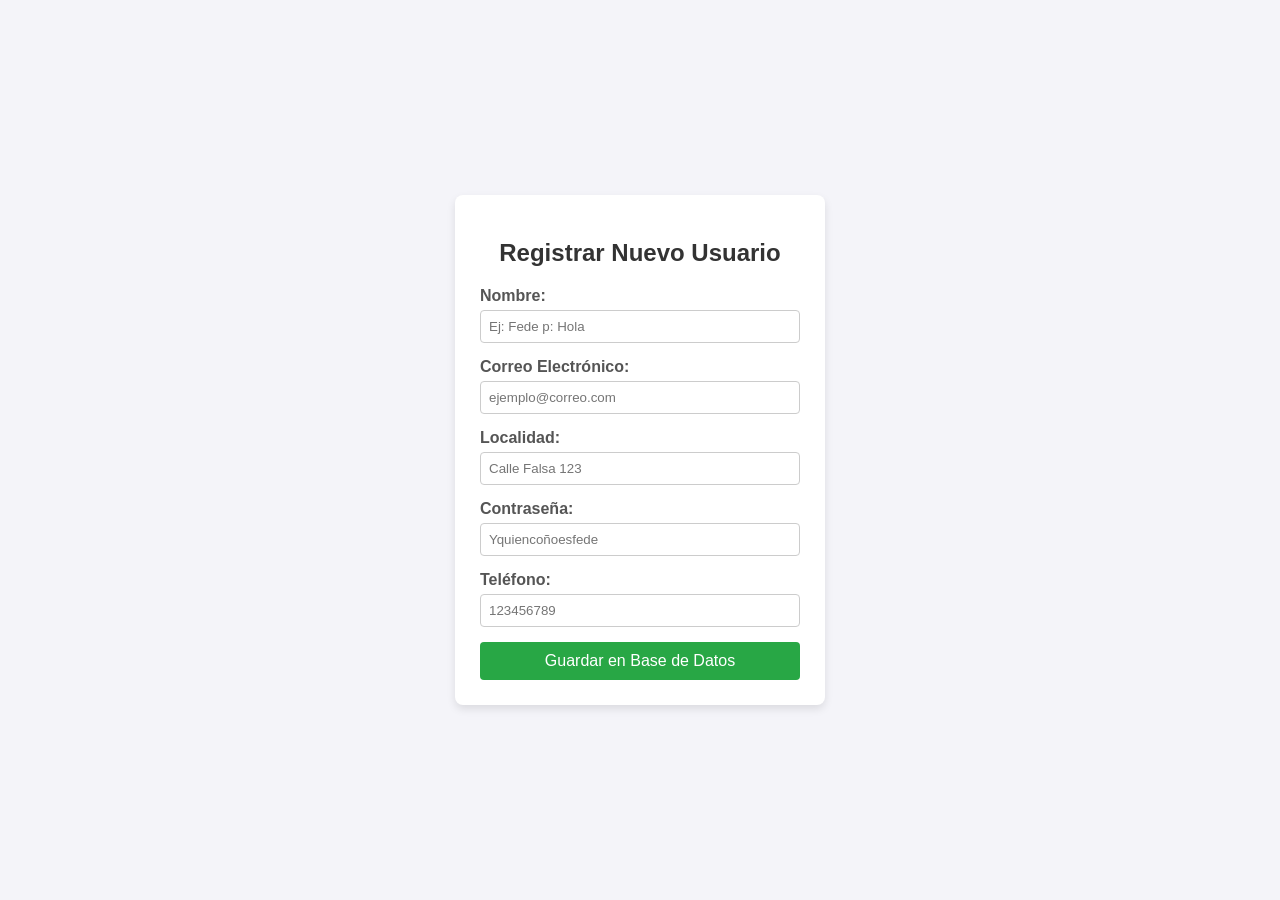
<file: Login/index.html>
<!DOCTYPE html>
<html lang="es">
<head>
    <meta charset="UTF-8">
    <meta name="viewport" content="width=device-width, initial-scale=1.0">
    <title>Registro de Usuarios</title>
    <link rel="stylesheet" href="estilo.css">
</head>
<body>
    <div class="container">
        <h2>Registrar Nuevo Usuario</h2>
        <form action="insertar.php" method="POST">
            <label>Nombre:</label>
            <input type="text" name="nombre" placeholder="Ej: Fede p: Hola" required>

            <label>Correo Electrónico:</label>
            <input type="email" name="email" placeholder="ejemplo@correo.com" required>

            <label>Localidad:</label>
            <input type="text" name="localidad" placeholder="Calle Falsa 123" required>

            <label>Contraseña:</label>
            <input type="contrasenia" name="contrasenia" placeholder="Yquiencoñoesfede" required>

            <label>Teléfono:</label>
            <input type="numeroTLF" name="numeroTLF" placeholder="123456789" required>
            <button type="submit">Guardar en Base de Datos</button>
        </form>
    </div>
</body>
</html>
</file>
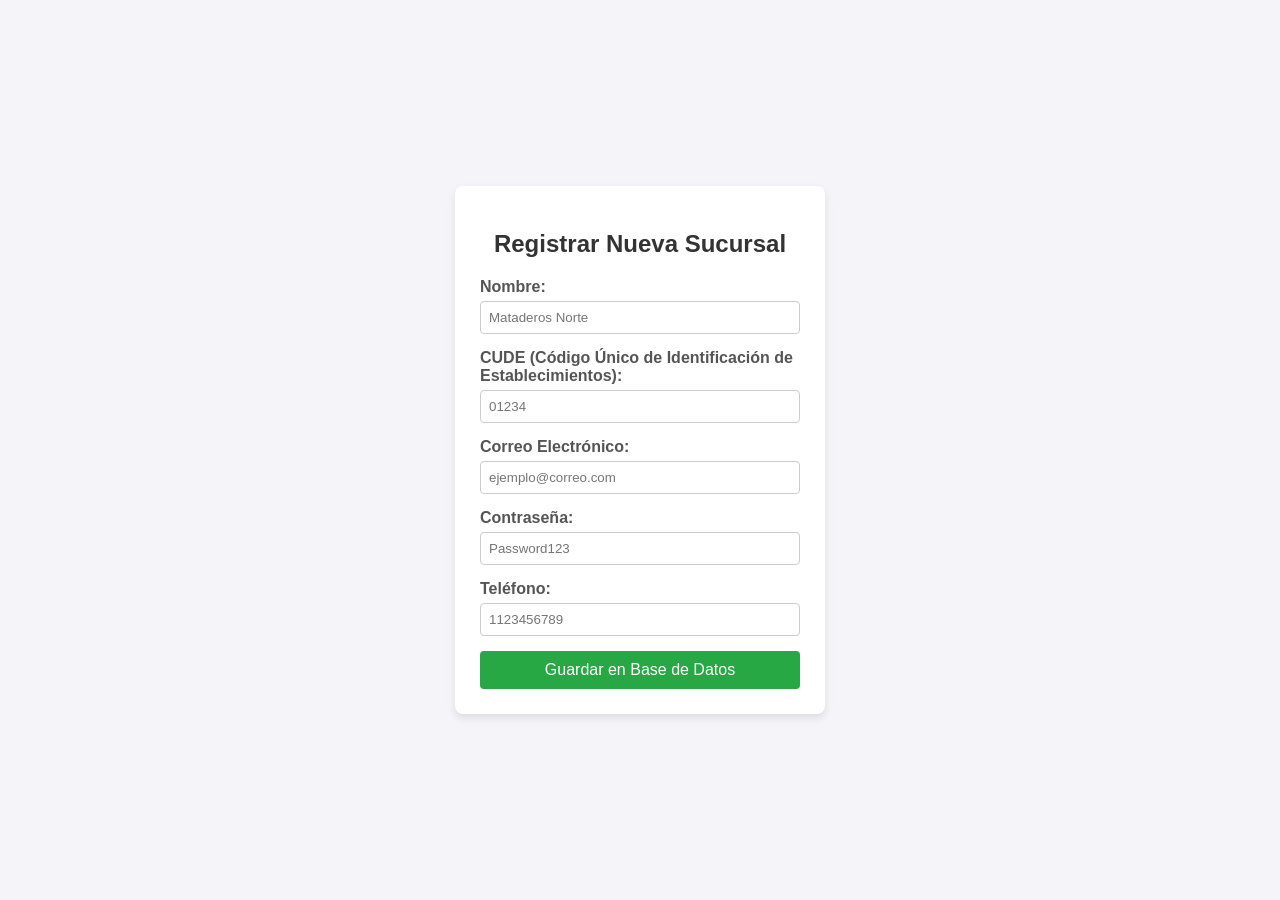
<file: Login/Paginas/registro.html>
<!DOCTYPE html>
<html lang="es">
<head>
    <meta charset="UTF-8">
    <meta name="viewport" content="width=device-width, initial-scale=1.0">
    <title>Registro de Sucursales</title>
    <link rel="stylesheet" href="../Estilos/estilo.css">
</head>
<body>
    <div class="container">
        <h2>Registrar Nueva Sucursal</h2>
        <form action="../PHPs/insert_sucursales.php" method="POST">
            <label>Nombre:</label>
            <input type="text" name="nombre" placeholder="Mataderos Norte" required>

            <label>CUDE (Código Único de Identificación de Establecimientos):</label>
            <input type="text" name="cude" placeholder="01234" required>

            <label>Correo Electrónico:</label>
            <input type="email" name="email" placeholder="ejemplo@correo.com" required>

            <label>Contraseña:</label>
            <input type="password" name="contrasenia" placeholder="Password123" required>

            <label>Teléfono:</label>
            <input type="tel" name="numeroTLF" placeholder="1123456789" required>
            <button type="submit">Guardar en Base de Datos</button>
        </form>
    </div>
</body>
</html>
</file>
<file: Login/estilo.css>
body {
    font-family: Arial, sans-serif;
    background-color: #f4f4f9;
    display: flex;
    justify-content: center;
    align-items: center;
    height: 100vh;
    margin: 0;
}

.container {
    background-color: #ffffff;
    padding: 25px;
    border-radius: 8px;
    box-shadow: 0 4px 8px rgba(0, 0, 0, 0.1);
    width: 320px;
}

h2 {
    text-align: center;
    color: #333333;
    margin-bottom: 20px;
}

label {
    display: block;
    margin-bottom: 5px;
    color: #555555;
    font-weight: bold;
}

input[type="text"],
input[type="contrasenia"],
input[type="email"],
input[type="localidad"],
input[type="numeroTLF"]  {
    width: 100%;
    padding: 8px;
    margin-bottom: 15px;
    border: 1px solid #ccc;
    border-radius: 4px;
    box-sizing: border-box;
}

button {
    width: 100%;
    padding: 10px;
    background-color: #28a745;
    color: white;
    border: none;
    border-radius: 4px;
    font-size: 16px;
    cursor: pointer;
}

button:hover {
    background-color: #218838;
}
</file>
<file: Login/Estilos/estilo.css>
body {
    font-family: Arial, sans-serif;
    background-color: #f4f4f9;
    display: flex;
    justify-content: center;
    align-items: center;
    height: 100vh;
    margin: 0;
}

.container {
    background-color: #ffffff;
    padding: 25px;
    border-radius: 8px;
    box-shadow: 0 4px 8px rgba(0, 0, 0, 0.1);
    width: 320px;
}

h2 {
    text-align: center;
    color: #333333;
    margin-bottom: 20px;
}

label {
    display: block;
    margin-bottom: 5px;
    color: #555555;
    font-weight: bold;
}

input[type="text"],
input[type="password"],
input[type="email"],
input[type="tel"] {
    width: 100%;
    padding: 8px;
    margin-bottom: 15px;
    border: 1px solid #ccc;
    border-radius: 4px;
    box-sizing: border-box;
}

button {
    width: 100%;
    padding: 10px;
    background-color: #28a745;
    color: white;
    border: none;
    border-radius: 4px;
    font-size: 16px;
    cursor: pointer;
}

button:hover {
    background-color: #218838;
}
</file>
